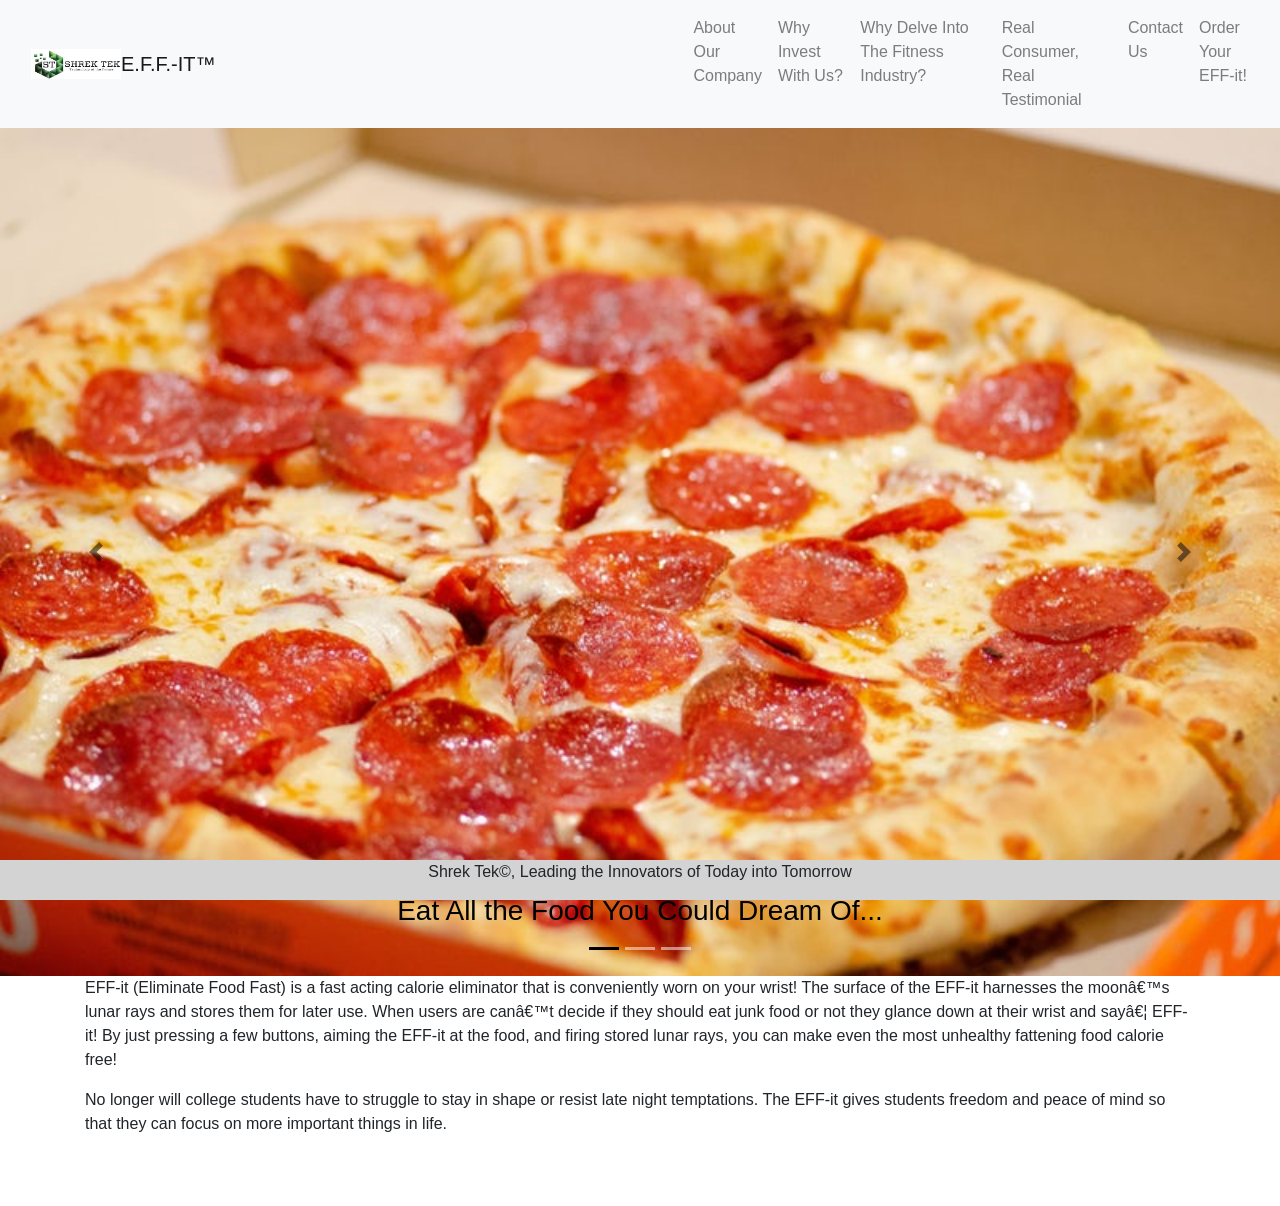
<file: index.html>
<!DOCTYPE html>
<html lang="en">
  <head>
    <link rel="stylesheet" href="https://maxcdn.bootstrapcdn.com/bootstrap/4.1.3/css/bootstrap.min.css"
    <meta charset="utf-8">
    <meta name="viewport" content="width=device-width, initial-scale=1">
    <link rel="stylesheet" href="css/bootstrap.css">
    <script src="https://ajax.googleapis.com/ajax/libs/jquery/3.3.1/jquery.min.js"></script>
    <script src="https://cdnjs.cloudflare.com/ajax/libs/popper.js/1.14.3/umd/popper.min.js"></script>
    <script src="https://maxcdn.bootstrapcdn.com/bootstrap/4.1.3/js/bootstrap.min.js"></script>

    <style>
.carousel-control-prev-icon {
    background-image: url("data:image/svg+xml;charset=utf8,%3Csvg xmlns='http://www.w3.org/2000/svg' fill='%23000' viewBox='0 0 8 8'%3E%3Cpath d='M5.25 0l-4 4 4 4 1.5-1.5-2.5-2.5 2.5-2.5-1.5-1.5z'/%3E%3C/svg%3E");
}

.carousel-control-next-icon {
    background-image: url("data:image/svg+xml;charset=utf8,%3Csvg xmlns='http://www.w3.org/2000/svg' fill='%23000' viewBox='0 0 8 8'%3E%3Cpath d='M2.75 0l-1.5 1.5 2.5 2.5-2.5 2.5 1.5 1.5 4-4-4-4z'/%3E%3C/svg%3E");
}

.carousel-caption {
  position: absolute;
  right: 15%;
  bottom: 20px;
  left: 15%;
  z-index: 10;
  padding-top: 20px;
  padding-bottom: 20px;
  color: #000;
  text-align: center;
}

.carousel-indicators .active {
  background-color: #000;
}
</style>

    <title>
      EFF-it
    </title>
  </head>

  <nav class="navbar navbar-expand-md bg-light navbar-light sticky-top">
  <!-- Brand -->
  <div class="container">
  <a class="navbar-brand" href="index.html"><img src="photos/mktlogo (4).jpg" width="90" height="30" class="d-inline-block align-top" alt="">E.F.F.-IT&trade;</a>
  <!-- Toggler/collapsibe Button -->
  <button class="navbar-toggler" type="button" data-toggle="collapse" data-target="#collapsibleNavbar">
  <span class="navbar-toggler-icon"></span>
  </button>
  </div>

  <!-- Navbar links -->
  <div class="collapse navbar-collapse justify-content-end" id="collapsibleNavbar">
  <ul class="navbar-nav">
    <li class="nav-item">
      <a class="nav-link" href="aboutComp.html">About Our Company</a>
    </li>
    <li class="nav-item">
      <a class="nav-link" href="why.html">Why Invest With Us?</a>
    </li>
    <li class="nav-item">
      <a class="nav-link" href="finance.html">Why Delve Into The Fitness Industry?</a>
    </li>
    <li class="nav-item">
      <a class="nav-link" href="testimonials.html">Real Consumer, Real Testimonial</a>
    </li>
    <li class="nav-item">
      <a class="nav-link" href="contact.html">Contact Us</a>
    </li>
    <li class="nav-item">
      <a class="nav-link" href="order.html">Order Your EFF-it!</a>
    </li>
  </ul>
  </div>
  </nav>

    <div id="demo" class="carousel slide" data-ride="carousel">

    <!-- Indicators -->
      <ul class="carousel-indicators">
        <li data-target="#demo" data-slide-to="0" class="active"></li>
        <li data-target="#demo" data-slide-to="1"></li>
        <li data-target="#demo" data-slide-to="2"></li>
      </ul>

    <!-- The slideshow -->
    <div class="carousel-inner">
      <div class="carousel-item active">
        <img class="d-block w-100" src="photos/food.jpg" alt="food">
        <div class="carousel-caption">
          <h3>Eat All the Food You Could Dream Of...</h3>
        </div>
      </div>
      <div class="carousel-item">
        <img class="d-block w-100" src="photos/mindblown.jpg" alt="satellite">
        <div class="carousel-caption">
          <h3>...And Burn The Calories You Eat?</h3>
        </div>
      </div>
      <div class="carousel-item">
        <img class="d-block w-100" src="photos/effit.jpg" alt="mindblown">
        <div class="carousel-caption">
          <h3>Try the EFF-it&trade; Now!</h3>
        </div>
      </div>
    </div>

    <!-- Left and right controls -->
    <a class="carousel-control-prev" href="#demo" data-slide="prev">
    <span class="carousel-control-prev-icon"></span>
    </a>
    <a class="carousel-control-next" href="#demo" data-slide="next">
    <span class="carousel-control-next-icon"></span>
    </a>
    </div>



  <body>
    <div class="container">
      <p>
        EFF-it (Eliminate Food Fast)  is a fast acting calorie eliminator that is
         conveniently worn on your wrist! The surface of the EFF-it harnesses the
         moon’s lunar rays and stores them for later use. When users are can’t
          decide if they should eat junk food or not they glance down at their
          wrist and say… EFF-it! By just pressing a few buttons, aiming the EFF-it
          at the food, and firing stored lunar rays, you can make even the most
          unhealthy fattening food calorie free!
      </p>
      <div style="margin-bottom: 70px;">
      <p>
        No longer will college students have to struggle to stay in shape or
        resist late night temptations. The EFF-it gives students freedom and peace
        of mind so that they can focus on more important things in life.
      </p>
    </div>
    </div>

    <style>
      .footer {
        position: fixed;
        left: 0;
        bottom: 0;
        width: 100%;
        background-color: LightGray;
        text-align: center;
      }
    </style>
    <div class="container">
      <div class="footer">
        <p>Shrek Tek&copy;, Leading the Innovators of Today into Tomorrow</p>
      </div>
    </div>


  </body>
</html>
</file>
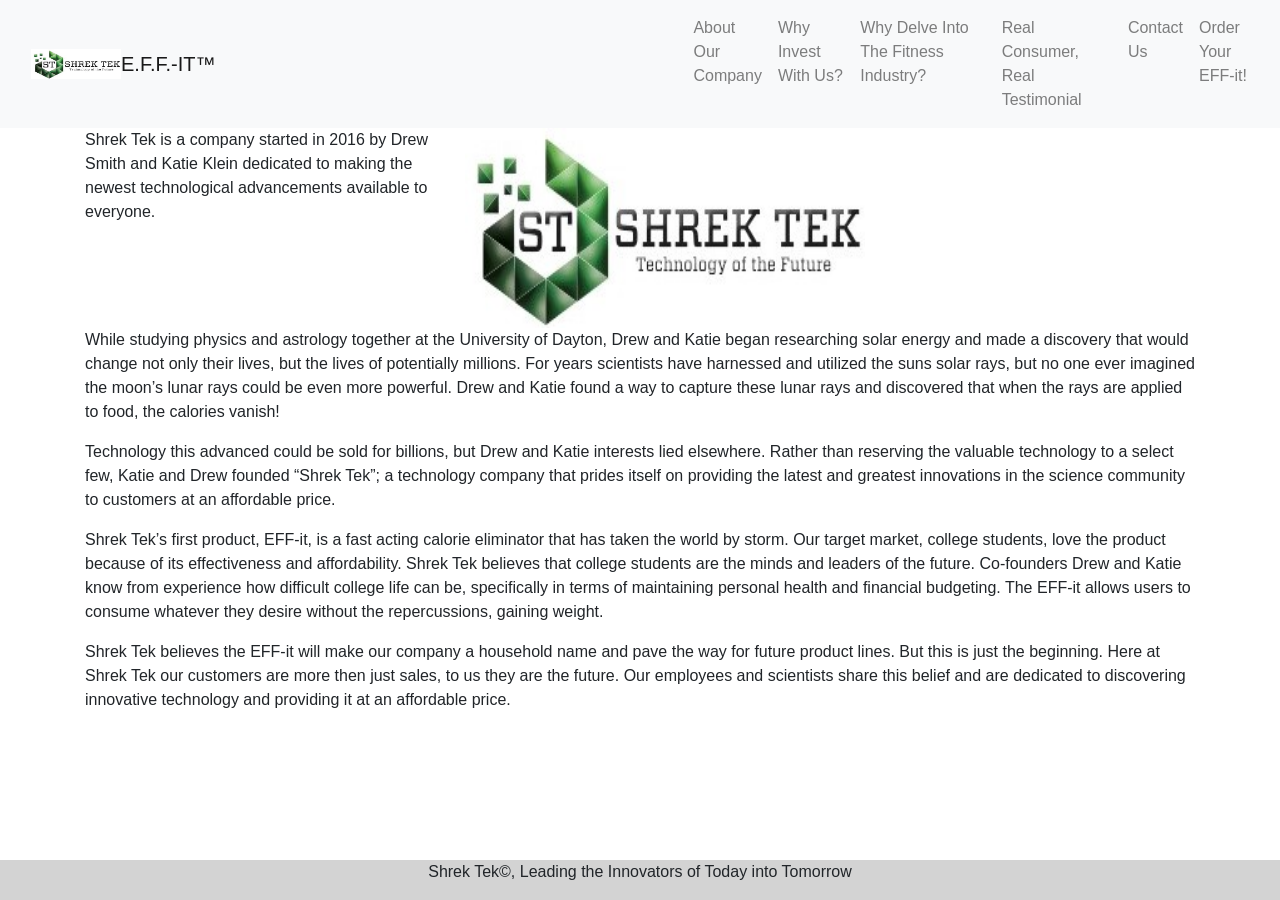
<file: aboutComp.html>
<!DOCTYPE html>
<html lang="en">
  <head>
    <meta charset="utf-8">
    <meta name="viewport" content="width=device-width, initial-scale=1">
    <link rel="stylesheet" href="css/bootstrap.css">
    <script src="https://ajax.googleapis.com/ajax/libs/jquery/3.3.1/jquery.min.js"></script>
    <script src="https://cdnjs.cloudflare.com/ajax/libs/popper.js/1.14.3/umd/popper.min.js"></script>
    <script src="https://maxcdn.bootstrapcdn.com/bootstrap/4.1.3/js/bootstrap.min.js"></script>
    <title>
      EFF-it
    </title>
  </head>

  <nav class="navbar navbar-expand-md bg-light navbar-light sticky-top">
  <!-- Brand -->
  <div class="container">
  <a class="navbar-brand" href="index.html"><img src="photos/mktlogo (4).jpg" width="90" height="30" class="d-inline-block align-top" alt="">E.F.F.-IT&trade;</a>
  <!-- Toggler/collapsibe Button -->
  <button class="navbar-toggler" type="button" data-toggle="collapse" data-target="#collapsibleNavbar">
  <span class="navbar-toggler-icon"></span>
  </button>
  </div>

  <!-- Navbar links -->
  <div class="collapse navbar-collapse justify-content-end" id="collapsibleNavbar">
  <ul class="navbar-nav">
    <li class="nav-item">
      <a class="nav-link" href="aboutComp.html">About Our Company</a>
    </li>
    <li class="nav-item">
      <a class="nav-link" href="why.html">Why Invest With Us?</a>
    </li>
    <li class="nav-item">
      <a class="nav-link" href="finance.html">Why Delve Into The Fitness Industry?</a>
    </li>
    <li class="nav-item">
      <a class="nav-link" href="testimonials.html">Real Consumer, Real Testimonial</a>
    </li>
    <li class="nav-item">
      <a class="nav-link" href="contact.html">Contact Us</a>
    </li>
    <li class="nav-item">
      <a class="nav-link" href="order.html">Order Your EFF-it!</a>
    </li>
  </ul>
  </div>
  </nav>

 <body>
  <div class="container">
    <div class="row">
      <div class="col-sm-4">
        <p>
              Shrek Tek is a company started in 2016 by Drew Smith and Katie Klein
          dedicated to making the newest technological advancements available to
          everyone.
        </p>
      </div>
      <div class="col-sm-8">
        <img id="data" src="photos/mktlogo (4).jpg"
             alt="Logo"
             width="400" height="200">
      </div>
    </div>
      <p>
        While studying physics and astrology together at the University
        of Dayton, Drew and Katie began researching solar energy and made a
        discovery that would change not only their lives, but the lives of
        potentially millions. For years scientists have harnessed and utilized
        the suns solar rays, but no one ever imagined the moon’s lunar rays could
        be even more powerful. Drew and Katie found a way to capture these lunar
        rays and discovered that when the rays are applied to food, the calories vanish!
      </p>
    <p>
          Technology this advanced could be sold for billions, but Drew and Katie
      interests lied elsewhere. Rather than reserving the valuable technology to a
      select few, Katie and Drew founded “Shrek Tek”; a technology company that prides
      itself on providing the latest and greatest innovations in the science community
      to customers at an affordable price.
    </p>
    <p>
          Shrek Tek’s first product, EFF-it, is a fast acting calorie eliminator that
      has taken the world by storm. Our target market, college students, love the
      product because of its effectiveness and affordability. Shrek Tek believes that
      college students are the minds and leaders of the future.  Co-founders Drew
      and Katie know from experience how difficult college life can be, specifically
      in terms of maintaining personal health and financial budgeting. The EFF-it
      allows users to consume whatever they desire without the repercussions, gaining weight.
    </p>
    <div style="margin-bottom: 70px;">
    <p>
          Shrek Tek believes the EFF-it will make our company a household name and pave
      the way for future product lines. But this is just the beginning. Here at Shrek
      Tek our customers are more then just sales, to us they are the future. Our
      employees and scientists share this belief and are dedicated to discovering
      innovative technology and providing it at an affordable price.
    </p>
  </div>
</div>

<style>
  .footer {
    position: fixed;
    left: 0;
    bottom: 0;
    width: 100%;
    background-color: LightGray;
    text-align: center;
  }
</style>
<div class="container">
  <div class="footer">
    <p>Shrek Tek&copy;, Leading the Innovators of Today into Tomorrow</p>
  </div>
</div>

 </body>
 </html>
</file>
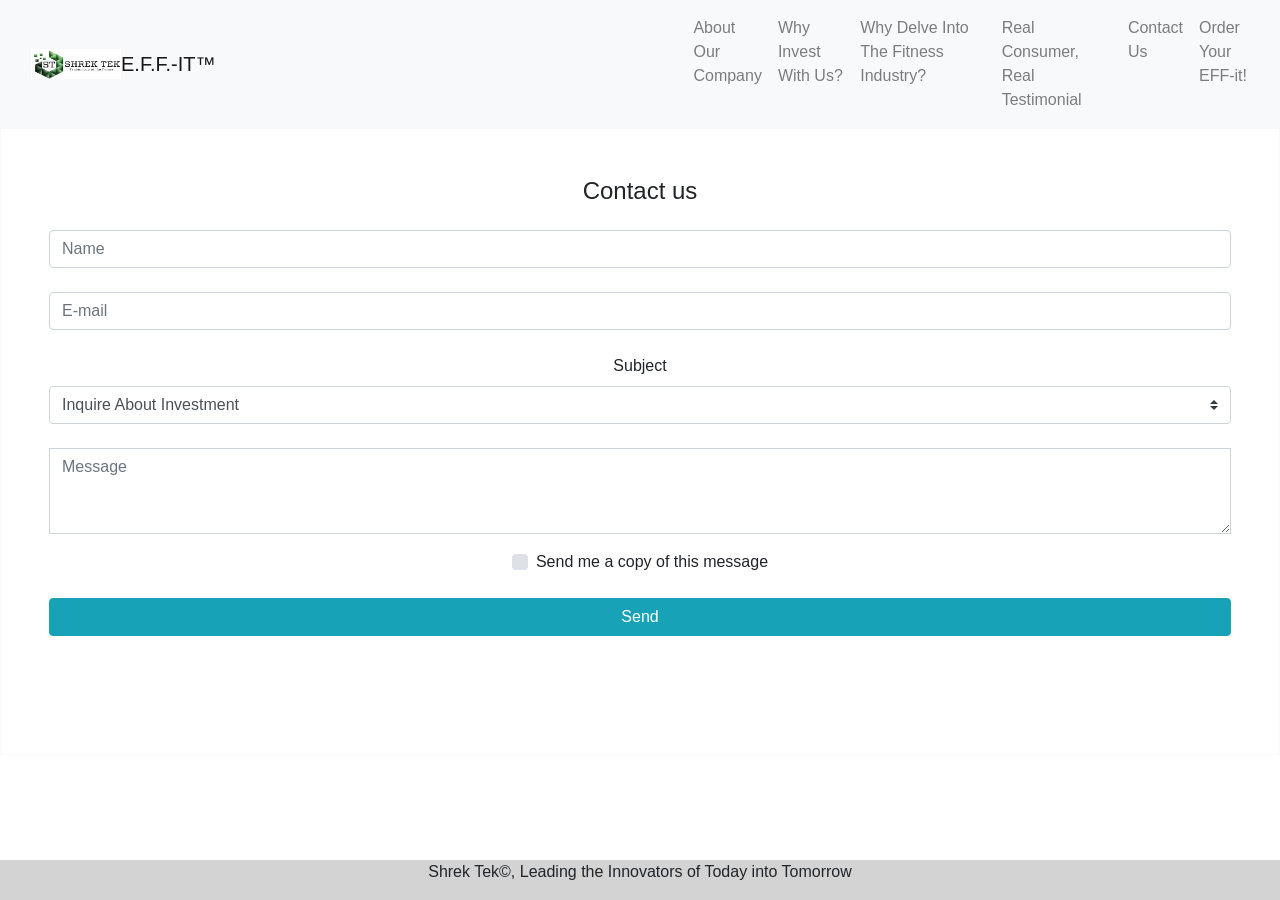
<file: contact.html>
<!DOCTYPE html>
<html lang="en">
  <head>
    <meta charset="utf-8">
    <meta name="viewport" content="width=device-width, initial-scale=1">
    <link rel="stylesheet" href="css/bootstrap.css">
    <script src="https://ajax.googleapis.com/ajax/libs/jquery/3.3.1/jquery.min.js"></script>
    <script src="https://cdnjs.cloudflare.com/ajax/libs/popper.js/1.14.3/umd/popper.min.js"></script>
    <script src="https://maxcdn.bootstrapcdn.com/bootstrap/4.1.3/js/bootstrap.min.js"></script>
    <title>
      EFF-it
    </title>
  </head>

  <nav class="navbar navbar-expand-md bg-light navbar-light sticky-top">
  <!-- Brand -->
  <div class="container">
  <a class="navbar-brand" href="index.html"><img src="photos/mktlogo (4).jpg" width="90" height="30" class="d-inline-block align-top" alt="">E.F.F.-IT&trade;</a>
  <!-- Toggler/collapsibe Button -->
  <button class="navbar-toggler" type="button" data-toggle="collapse" data-target="#collapsibleNavbar">
  <span class="navbar-toggler-icon"></span>
  </button>
  </div>

  <!-- Navbar links -->
  <div class="collapse navbar-collapse justify-content-end" id="collapsibleNavbar">
  <ul class="navbar-nav">
    <li class="nav-item">
      <a class="nav-link" href="aboutComp.html">About Our Company</a>
    </li>
    <li class="nav-item">
      <a class="nav-link" href="why.html">Why Invest With Us?</a>
    </li>
    <li class="nav-item">
      <a class="nav-link" href="finance.html">Why Delve Into The Fitness Industry?</a>
    </li>
    <li class="nav-item">
      <a class="nav-link" href="testimonials.html">Real Consumer, Real Testimonial</a>
    </li>
    <li class="nav-item">
      <a class="nav-link" href="contact.html">Contact Us</a>
    </li>
    <li class="nav-item">
      <a class="nav-link" href="order.html">Order Your EFF-it!</a>
    </li>
  </ul>
  </div>
  </nav>

<body>


<form id="invest" onsubmit="function()" class="text-center border border-light p-5">

    <p class="h4 mb-4">Contact us</p>

    <!-- Name -->
    <input type="text" id="name" class="form-control mb-4" placeholder="Name">

    <!-- Email -->
    <input type="email" id="email" class="form-control mb-4" placeholder="E-mail">

    <!-- Subject -->
    <label>Subject</label>
    <select class="browser-default custom-select mb-4">
        <option value="" disabled>Choose option</option>
        <option value="1" selected>Inquire About Investment</option>
        <option value="2">Give Feedback</option>
        <option value="3">Report a Bug</option>
    </select>

    <!-- Message -->
    <div class="form-group">
        <textarea class="form-control rounded-0" id="text" rows="3" placeholder="Message"></textarea>
    </div>

    <!-- Copy -->
    <div class="custom-control custom-checkbox mb-4">
        <input type="checkbox" class="custom-control-input" id="defaultContactFormCopy">
        <label class="custom-control-label" for="defaultContactFormCopy">Send me a copy of this message</label>
    </div>

    <!-- Send button -->
    <div style="margin-bottom: 70px;">
    <button class="btn btn-info btn-block" type="submit">Send</button>
  </div>
</form>

<style>
  .footer {
    position: fixed;
    left: 0;
    bottom: 0;
    width: 100%;
    background-color: LightGray;
    text-align: center;
  }
</style>
<div class="container">
  <div class="footer">
    <p>Shrek Tek&copy;, Leading the Innovators of Today into Tomorrow</p>
  </div>
</div>


</body>
</file>
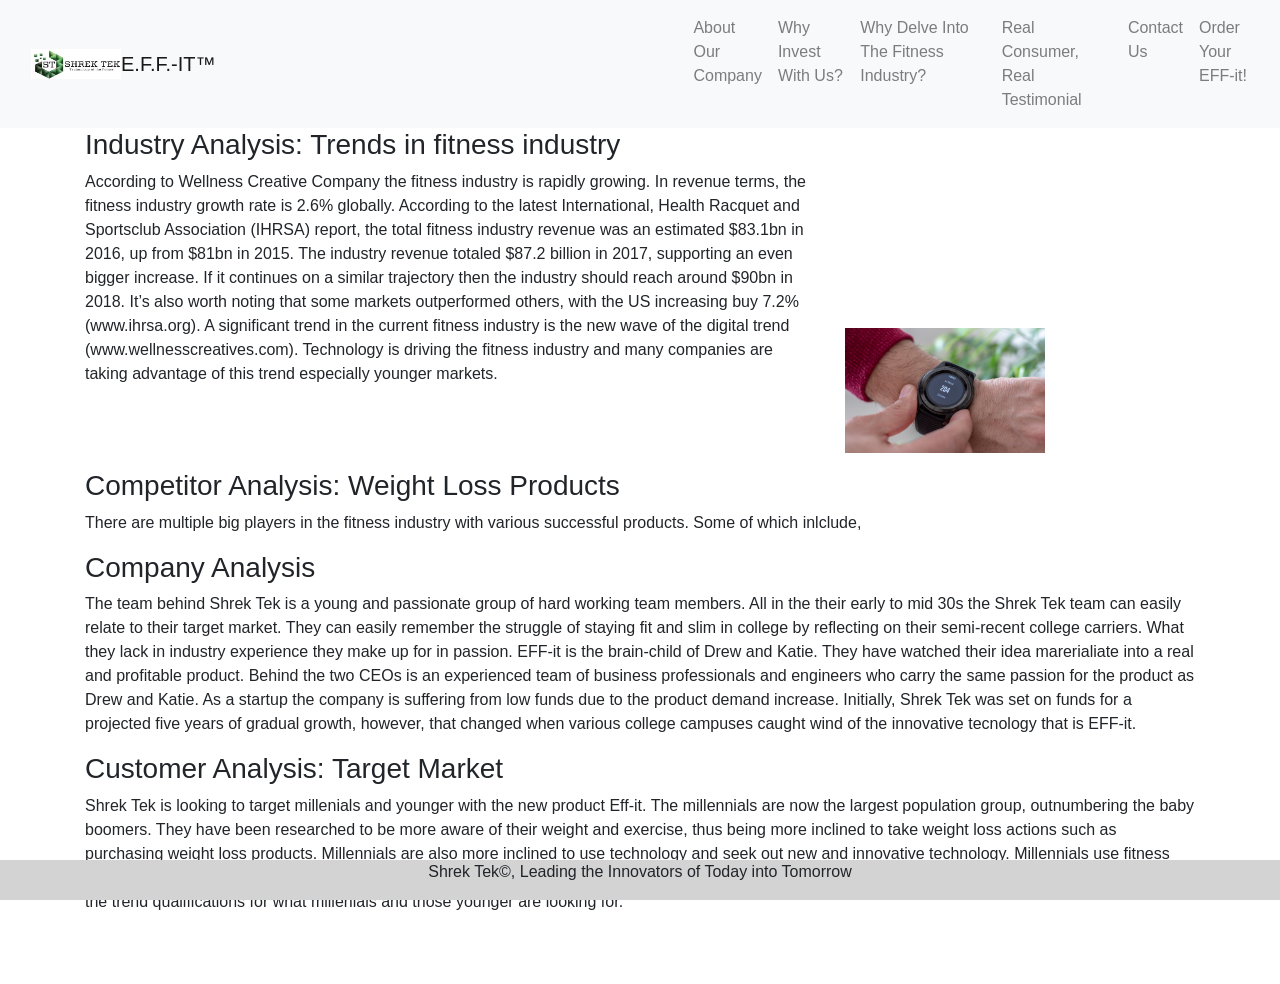
<file: finance.html>
<!DOCTYPE html>
<html lang="en">
  <head>
    <meta charset="utf-8">
    <meta name="viewport" content="width=device-width, initial-scale=1">
    <link rel="stylesheet" href="css/bootstrap.css">
    <script src="https://ajax.googleapis.com/ajax/libs/jquery/3.3.1/jquery.min.js"></script>
    <script src="https://cdnjs.cloudflare.com/ajax/libs/popper.js/1.14.3/umd/popper.min.js"></script>
    <script src="https://maxcdn.bootstrapcdn.com/bootstrap/4.1.3/js/bootstrap.min.js"></script>
    <title>
      EFF-it
    </title>
  </head>

  <nav class="navbar navbar-expand-md bg-light navbar-light sticky-top">
  <!-- Brand -->
  <div class="container">
  <a class="navbar-brand" href="index.html"><img src="photos/mktlogo (4).jpg" width="90" height="30" class="d-inline-block align-top" alt="">E.F.F.-IT&trade;</a>
  <!-- Toggler/collapsibe Button -->
  <button class="navbar-toggler" type="button" data-toggle="collapse" data-target="#collapsibleNavbar">
  <span class="navbar-toggler-icon"></span>
  </button>
  </div>

  <!-- Navbar links -->
  <div class="collapse navbar-collapse justify-content-end" id="collapsibleNavbar">
  <ul class="navbar-nav">
    <li class="nav-item">
      <a class="nav-link" href="aboutComp.html">About Our Company</a>
    </li>
    <li class="nav-item">
      <a class="nav-link" href="why.html">Why Invest With Us?</a>
    </li>
    <li class="nav-item">
      <a class="nav-link" href="finance.html">Why Delve Into The Fitness Industry?</a>
    </li>
    <li class="nav-item">
      <a class="nav-link" href="testimonials.html">Real Consumer, Real Testimonial</a>
    </li>
    <li class="nav-item">
      <a class="nav-link" href="contact.html">Contact Us</a>
    </li>
    <li class="nav-item">
      <a class="nav-link" href="order.html">Order Your EFF-it!</a>
    </li>
  </ul>
  </div>
  </nav>

 <body>
  <div class="container">
    <div class="row">
      <div class="col-sm-8">
        <h3>
        Industry Analysis: Trends in fitness industry
      </h3>
    	According to Wellness Creative Company the fitness industry is rapidly growing. In revenue terms, the fitness industry growth rate is 2.6% globally. According to the latest International, Health Racquet and Sportsclub Association (IHRSA) report, the total fitness industry revenue was an estimated $83.1bn in 2016, up from $81bn in 2015. The industry revenue totaled $87.2 billion in 2017, supporting an even bigger increase. If it continues on a similar trajectory then the industry should reach around $90bn in 2018. It’s also worth noting that some markets outperformed others, with the US increasing buy 7.2% (www.ihrsa.org).
    	A significant trend in the current fitness industry is the new wave of the digital trend (www.wellnesscreatives.com). Technology is driving the fitness industry and many companies are taking advantage of this trend especially younger markets.
      </div>
      <div class="col-sm-4" style="padding-top: 200px;">
        <img id="data" src="photos/fitness.jpg"
             alt="Wearable"
             width="200" height="125">
      </div>
    </div>
    <p>
      <h3>
          Competitor Analysis: Weight Loss Products
      </h3>
	     There are multiple big players in the fitness industry with various successful products. Some of which inlclude,
     </p>
     <p>
       <h3>
          Company Analysis
       </h3>
	     The team behind Shrek Tek is a young and passionate group of hard working team members. All in the their early to mid 30s the Shrek Tek team can easily relate to their target market. They can easily remember the struggle of staying fit and slim in college by reflecting on their semi-recent college carriers. What they lack in industry experience they make up for in passion. EFF-it is the brain-child of Drew and Katie. They have watched their idea marerialiate into a real and profitable product. Behind the two CEOs is an experienced team of business professionals and engineers who carry the same passion for the product as Drew and Katie.
	     As a startup the company is suffering from low funds due to the product demand increase. Initially, Shrek Tek was set on funds for a projected five years of gradual growth, however, that changed when various college campuses caught wind of the innovative tecnology that is EFF-it.
    </p>
    <div style="margin-bottom: 70px;">
    <p>
      <h3>
        Customer Analysis: Target Market
      </h3>
	    Shrek Tek is looking to target millenials and younger with the new product Eff-it. The millennials are now the largest population group, outnumbering the baby boomers. They have been researched to be more aware of their weight and exercise, thus being more inclined to take weight loss actions such as purchasing weight loss products. Millennials are also more inclined to use technology and seek out new and innovative technology. Millennials use fitness apps more than any other age group. Although Shrek Tek’s Eff-it is not exactly a fitness app or weight loss product is easily falls into these categories, fitting the trend qualifications for what millenials and those younger are looking for.
    </p>
  </div>
  </div>
  <style>
    .footer {
      position: fixed;
      left: 0;
      bottom: 0;
      width: 100%;
      background-color: LightGray;
      text-align: center;
    }
  </style>
  <div class="container">
    <div class="footer">
      <p>Shrek Tek&copy;, Leading the Innovators of Today into Tomorrow</p>
    </div>
  </div>

 </body>
 </html>
</file>
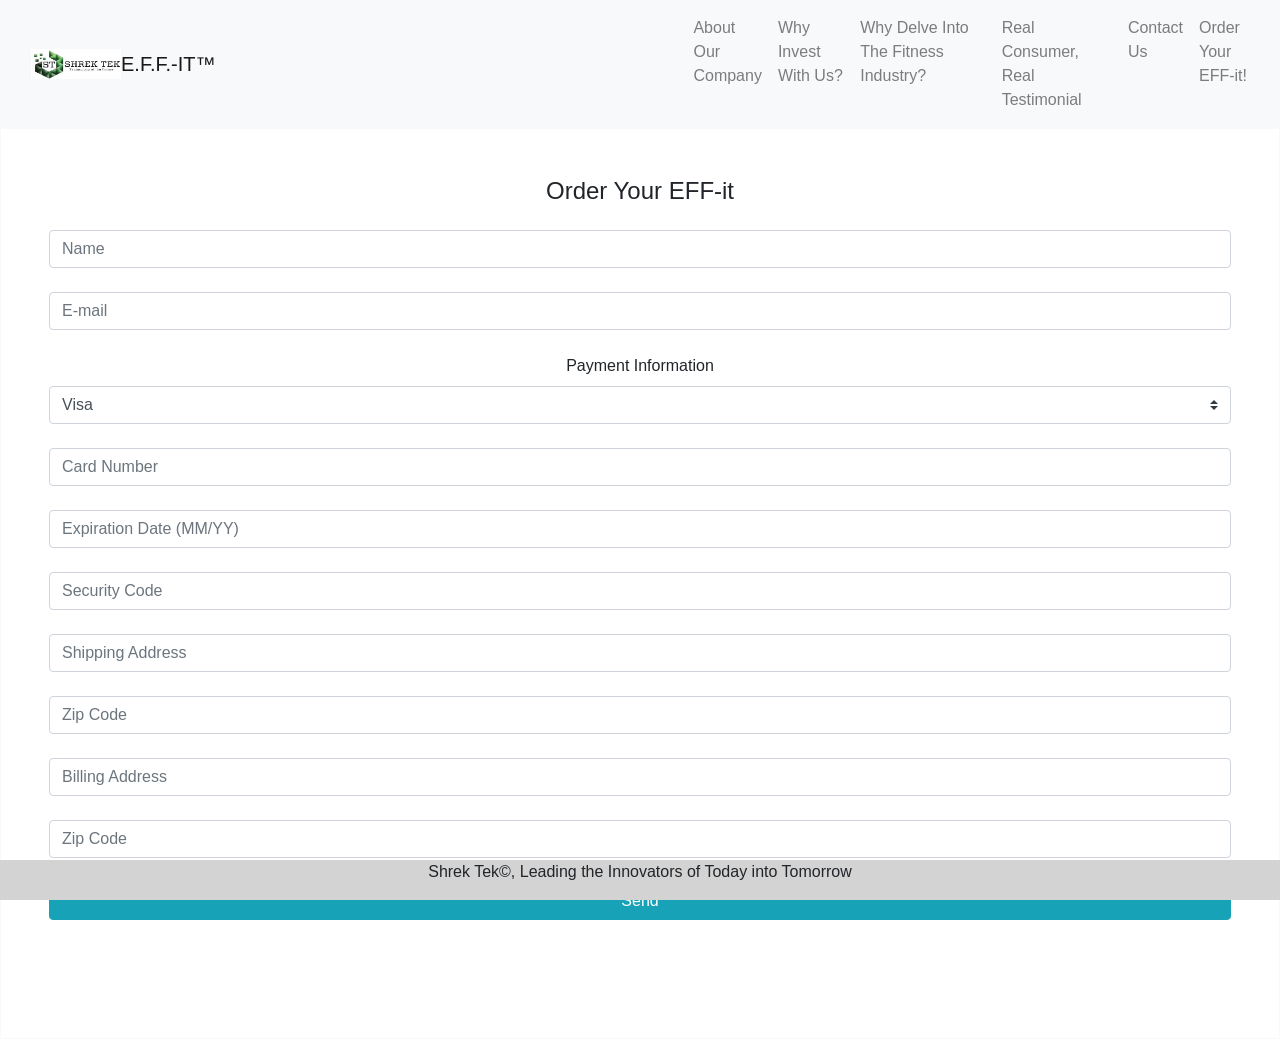
<file: order.html>
<!DOCTYPE html>
<html lang="en">
  <head>
    <meta charset="utf-8">
    <meta name="viewport" content="width=device-width, initial-scale=1">
    <link rel="stylesheet" href="css/bootstrap.css">
    <script src="https://ajax.googleapis.com/ajax/libs/jquery/3.3.1/jquery.min.js"></script>
    <script src="https://cdnjs.cloudflare.com/ajax/libs/popper.js/1.14.3/umd/popper.min.js"></script>
    <script src="https://maxcdn.bootstrapcdn.com/bootstrap/4.1.3/js/bootstrap.min.js"></script>
    <title>
      EFF-it
    </title>
  </head>

  <nav class="navbar navbar-expand-md bg-light navbar-light sticky-top">
  <!-- Brand -->
  <div class="container">
  <a class="navbar-brand" href="index.html"><img src="photos/mktlogo (4).jpg" width="90" height="30" class="d-inline-block align-top" alt="">E.F.F.-IT&trade;</a>
  <!-- Toggler/collapsibe Button -->
  <button class="navbar-toggler" type="button" data-toggle="collapse" data-target="#collapsibleNavbar">
  <span class="navbar-toggler-icon"></span>
  </button>
  </div>

  <!-- Navbar links -->
  <div class="collapse navbar-collapse justify-content-end" id="collapsibleNavbar">
  <ul class="navbar-nav">
    <li class="nav-item">
      <a class="nav-link" href="aboutComp.html">About Our Company</a>
    </li>
    <li class="nav-item">
      <a class="nav-link" href="why.html">Why Invest With Us?</a>
    </li>
    <li class="nav-item">
      <a class="nav-link" href="finance.html">Why Delve Into The Fitness Industry?</a>
    </li>
    <li class="nav-item">
      <a class="nav-link" href="testimonials.html">Real Consumer, Real Testimonial</a>
    </li>
    <li class="nav-item">
      <a class="nav-link" href="contact.html">Contact Us</a>
    </li>
    <li class="nav-item">
      <a class="nav-link" href="order.html">Order Your EFF-it!</a>
    </li>
  </ul>
  </div>
  </nav>

<body>


<form id="invest" onsubmit="function()" class="text-center border border-light p-5">

    <p class="h4 mb-4">Order Your EFF-it</p>

    <!-- Name -->
    <input type="text" id="name" class="form-control mb-4" placeholder="Name">

    <!-- Email -->
    <input type="email" id="email" class="form-control mb-4" placeholder="E-mail">

    <!-- Card Type -->
    <label>Payment Information</label>
    <select class="browser-default custom-select mb-4">
        <option value="" disabled>Choose Card</option>
        <option value="1" selected>Visa</option>
        <option value="2">MasterCard</option>
        <option value="3">Discover</option>
        <option value="4">American Express</option>
    </select>

    <input type="text" id="card_number" class="form-control mb-4" placeholder="Card Number">

    <input type="text" id="month" class="form-control mb-4" placeholder="Expiration Date (MM/YY)">

    <input type="text" id="code" class="form-control mb-4" placeholder="Security Code">

    <input type="text" id="address" class="form-control mb-4" placeholder="Shipping Address">

    <input type="text" id="zip" class="form-control mb-4" placeholder="Zip Code">

    <input type="text" id="address" class="form-control mb-4" placeholder="Billing Address">

    <input type="text" id="zip" class="form-control mb-4" placeholder="Zip Code">

    <!-- Send button -->
    <div style="margin-bottom: 70px;">
    <button class="btn btn-info btn-block" type="submit">Send</button>
  </div>
</form>

<style>
  .footer {
    position: fixed;
    left: 0;
    bottom: 0;
    width: 100%;
    background-color: LightGray;
    text-align: center;
  }
</style>
<div class="container">
  <div class="footer">
    <p>Shrek Tek&copy;, Leading the Innovators of Today into Tomorrow</p>
  </div>
</div>


</body>
</file>
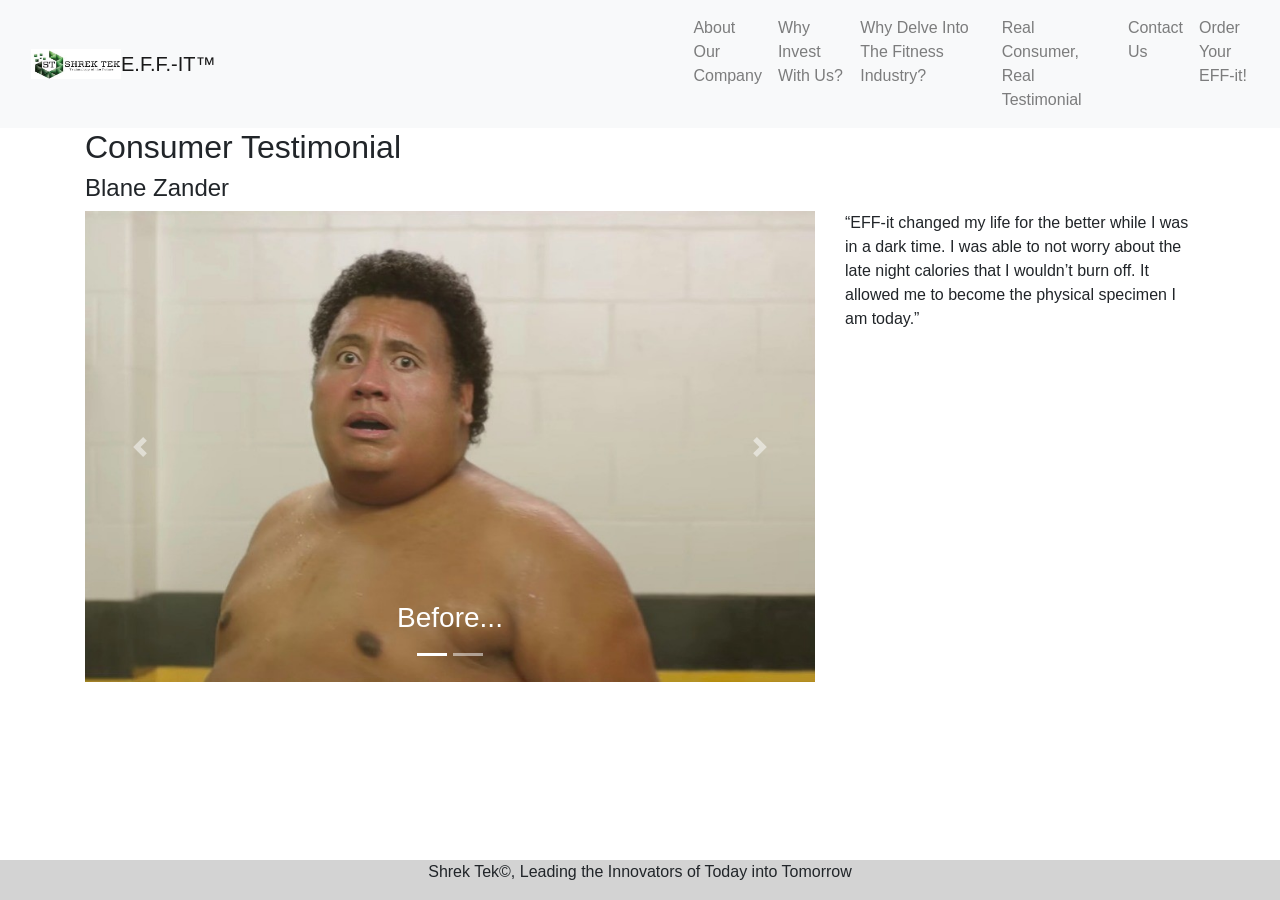
<file: testimonials.html>
<!DOCTYPE html>
<html lang="en">
  <head>
    <meta charset="utf-8">
    <meta name="viewport" content="width=device-width, initial-scale=1">
    <link rel="stylesheet" href="css/bootstrap.css">
    <script src="https://ajax.googleapis.com/ajax/libs/jquery/3.3.1/jquery.min.js"></script>
    <script src="https://cdnjs.cloudflare.com/ajax/libs/popper.js/1.14.3/umd/popper.min.js"></script>
    <script src="https://maxcdn.bootstrapcdn.com/bootstrap/4.1.3/js/bootstrap.min.js"></script>
    <title>
      EFF-it
    </title>
  </head>

  <nav class="navbar navbar-expand-md bg-light navbar-light sticky-top">
  <!-- Brand -->
  <div class="container">
  <a class="navbar-brand" href="index.html"><img src="photos/mktlogo (4).jpg" width="90" height="30" class="d-inline-block align-top" alt="">E.F.F.-IT&trade;</a>
  <!-- Toggler/collapsibe Button -->
  <button class="navbar-toggler" type="button" data-toggle="collapse" data-target="#collapsibleNavbar">
  <span class="navbar-toggler-icon"></span>
  </button>
  </div>

  <!-- Navbar links -->
  <div class="collapse navbar-collapse justify-content-end" id="collapsibleNavbar">
  <ul class="navbar-nav">
    <li class="nav-item">
      <a class="nav-link" href="aboutComp.html">About Our Company</a>
    </li>
    <li class="nav-item">
      <a class="nav-link" href="why.html">Why Invest With Us?</a>
    </li>
    <li class="nav-item">
      <a class="nav-link" href="finance.html">Why Delve Into The Fitness Industry?</a>
    </li>
    <li class="nav-item">
      <a class="nav-link" href="testimonials.html">Real Consumer, Real Testimonial</a>
    </li>
    <li class="nav-item">
      <a class="nav-link" href="contact.html">Contact Us</a>
    </li>
    <li class="nav-item">
      <a class="nav-link" href="order.html">Order Your EFF-it!</a>
    </li>
  </ul>
  </div>
  </nav>

 <body>
  <div class="container">
    <h2>
      Consumer Testimonial
    </h2>
    <h4>
      Blane Zander
    </h4>
    <div class="row">
      <div class="col-sm-8">
        <div id="demo" class="carousel slide" data-ride="carousel">

        <!-- Indicators -->
          <ul class="carousel-indicators">
            <li data-target="#demo" data-slide-to="0" class="active"></li>
            <li data-target="#demo" data-slide-to="1"></li>
          </ul>

        <!-- The slideshow -->
        <div class="carousel-inner">
          <div class="carousel-item active">
            <img class="d-block w-100" src="photos/fat.jpg" alt="Fluffy">
            <div class="carousel-caption">
              <h3>Before...</h3>
            </div>
          </div>
          <div class="carousel-item">
            <img class="d-block w-100" src="photos/ripped.jpg" alt="Ripped">
            <div class="carousel-caption">
              <h3>...After</h3>
            </div>
          </div>

          <a class="carousel-control-prev" href="#demo" data-slide="prev">
          <span class="carousel-control-prev-icon"></span>
          </a>
          <a class="carousel-control-next" href="#demo" data-slide="next">
          <span class="carousel-control-next-icon"></span>
          </a>
          </div>
      </div>
    </div>
      <div class="col-sm-4">
        “EFF-it changed my life for the better while I was in a dark time.
        I was able to not worry about the late night calories that I wouldn’t burn
        off. It allowed me to become the physical specimen I am today.”
      </div>
    </div>
  </div>
  <style>
    .footer {
      position: fixed;
      left: 0;
      bottom: 0;
      width: 100%;
      background-color: LightGray;
      text-align: center;
    }
  </style>
  <div class="container">
    <div class="footer">
      <p>Shrek Tek&copy;, Leading the Innovators of Today into Tomorrow</p>
    </div>
  </div>

 </body>
 </html>
</file>
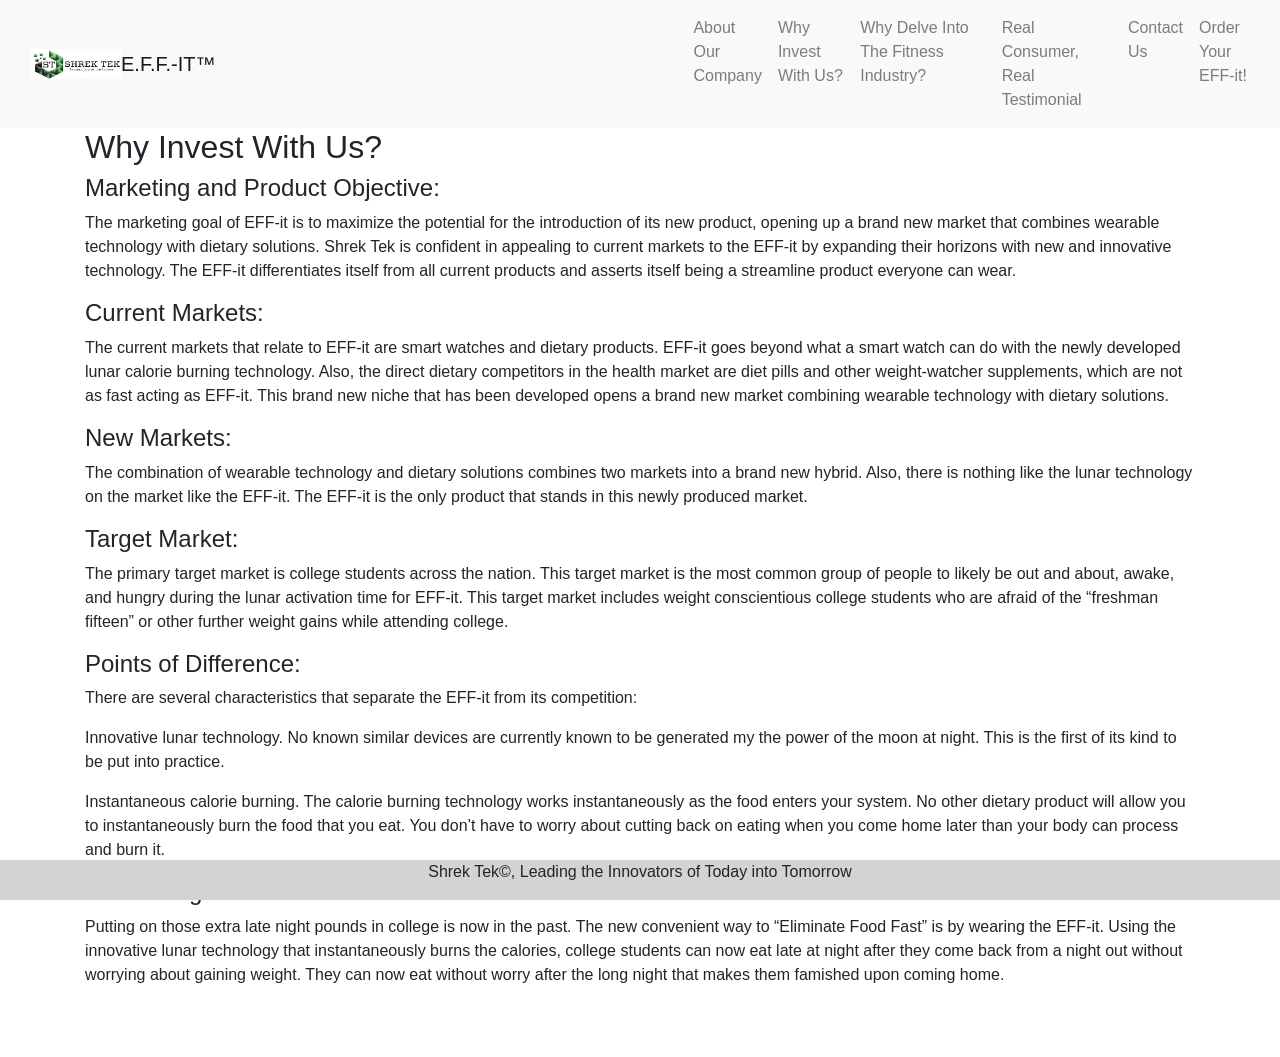
<file: why.html>
<!DOCTYPE html>
<html lang="en">
  <head>
    <meta charset="utf-8">
    <meta name="viewport" content="width=device-width, initial-scale=1">
    <link rel="stylesheet" href="css/bootstrap.css">
    <script src="https://ajax.googleapis.com/ajax/libs/jquery/3.3.1/jquery.min.js"></script>
    <script src="https://cdnjs.cloudflare.com/ajax/libs/popper.js/1.14.3/umd/popper.min.js"></script>
    <script src="https://maxcdn.bootstrapcdn.com/bootstrap/4.1.3/js/bootstrap.min.js"></script>
    <title>
      EFF-it
    </title>
  </head>

  <nav class="navbar navbar-expand-md bg-light navbar-light sticky-top">
  <!-- Brand -->
  <div class="container">
  <a class="navbar-brand" href="index.html"><img src="photos/mktlogo (4).jpg" width="90" height="30" class="d-inline-block align-top" alt="">E.F.F.-IT&trade;</a>
  <!-- Toggler/collapsibe Button -->
  <button class="navbar-toggler" type="button" data-toggle="collapse" data-target="#collapsibleNavbar">
  <span class="navbar-toggler-icon"></span>
  </button>
  </div>

  <!-- Navbar links -->
  <div class="collapse navbar-collapse justify-content-end" id="collapsibleNavbar">
  <ul class="navbar-nav">
    <li class="nav-item">
      <a class="nav-link" href="aboutComp.html">About Our Company</a>
    </li>
    <li class="nav-item">
      <a class="nav-link" href="why.html">Why Invest With Us?</a>
    </li>
    <li class="nav-item">
      <a class="nav-link" href="finance.html">Why Delve Into The Fitness Industry?</a>
    </li>
    <li class="nav-item">
      <a class="nav-link" href="testimonials.html">Real Consumer, Real Testimonial</a>
    </li>
    <li class="nav-item">
      <a class="nav-link" href="contact.html">Contact Us</a>
    </li>
    <li class="nav-item">
      <a class="nav-link" href="order.html">Order Your EFF-it!</a>
    </li>
  </ul>
  </div>
  </nav>

 <body>
  <div class="container">
    <h2>
      Why Invest With Us?
    </h2>
    <h4>
      Marketing and Product Objective:
    </h4>
    <p>
      The marketing goal of EFF-it is to maximize the potential for the introduction of its new product, opening up a brand new market that combines wearable technology with dietary solutions.  Shrek Tek is confident in appealing to current markets to the EFF-it by expanding their horizons with new and innovative technology.  The EFF-it differentiates itself from all current products and asserts itself being a streamline product everyone can wear.
    </p>
    <h4>
      Current Markets:
    </h4>
    <p>
      The current markets that relate to EFF-it are smart watches and dietary products.  EFF-it goes beyond what a smart watch can do with the newly developed lunar calorie burning technology.  Also, the direct dietary competitors in the health market are diet pills and other weight-watcher supplements, which are not as fast acting as EFF-it.  This brand new niche that has been developed opens a brand new market combining wearable technology with dietary solutions.
    </p>
    <h4>
      New Markets:
    </h4>
    <p>
      The combination of wearable technology and dietary solutions combines two markets into a brand new hybrid.  Also, there is nothing like the lunar technology on the market like the EFF-it.  The EFF-it is the only product that stands in this newly produced market.
    </p>
    <h4>
      Target Market:
    </h4>
    <p>
      The primary target market is college students across the nation.  This target market is the most common group of people to likely be out and about, awake, and hungry during the lunar activation time for EFF-it.  This target market includes weight conscientious college students who are afraid of the “freshman fifteen” or other further weight gains while attending college.
    </p>
    <h4>
      Points of Difference:
    </h4>
<p>
There are several characteristics that separate the EFF-it from its competition:
<p>
Innovative lunar technology. No known similar devices are currently known to be generated my the power of the moon at night.  This is the first of its kind to be put into practice.
</p>
<p>
Instantaneous calorie burning. The calorie burning technology works instantaneously as the food enters your system.  No other dietary product will allow you to instantaneously burn the food that you eat.  You don’t have to worry about cutting back on eating when you come home later than your body can process and burn it.
</p>
<h4>
  Positioning:
</h4>
<div style="margin-bottom: 70px;">
<p>
  Putting on those extra late night pounds in college is now in the past.  The new convenient way to “Eliminate Food Fast” is by wearing the EFF-it.  Using the innovative lunar technology that instantaneously burns the calories, college students can now eat late at night after they come back from a night out without worrying about gaining weight.  They can now eat without worry after the long night that makes them famished upon coming home.
</p>
</div>
  </div>
  <style>
    .footer {
      position: fixed;
      left: 0;
      bottom: 0;
      width: 100%;
      background-color: LightGray;
      text-align: center;
    }
  </style>
  <div class="container">
    <div class="footer">
      <p>Shrek Tek&copy;, Leading the Innovators of Today into Tomorrow</p>
    </div>
  </div>

 </body>
 </html>
</file>
